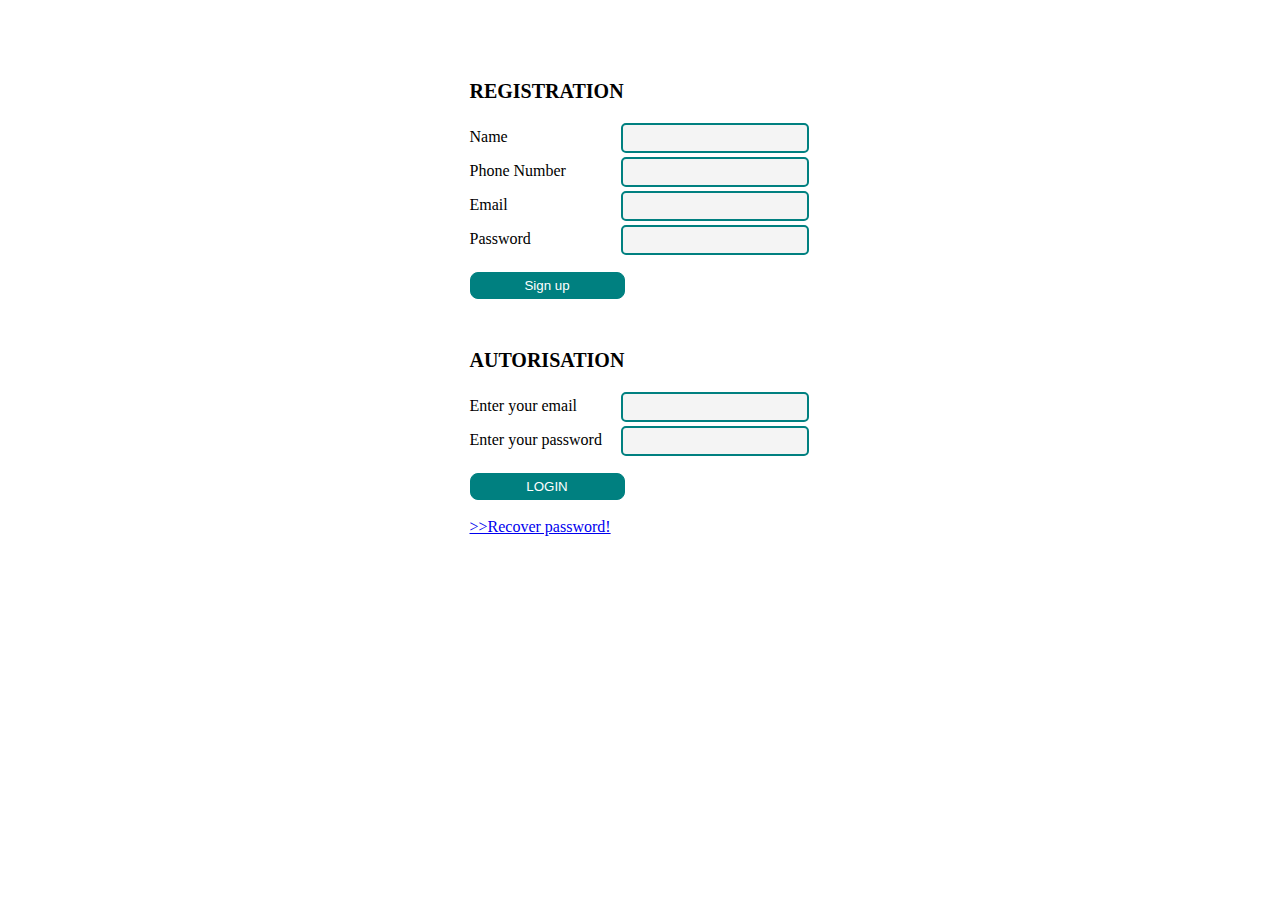
<file: index.html>
<!DOCTYPE html>
<html lang="en">

<head>
    <meta charset="UTF-8">
    <meta name="viewport" content="width=device-width, initial-scale=1.0">
    <title>Registration</title>
    <link rel="stylesheet" href="./style.css">
</head>

<body>
    <div class="registration">
        <h1>REGISTRATION</h1><br>
        <label for="">Name</label> <input class="name" type="text"><br>
        <label for="">Phone Number</label> <input class="phone" type="text"><br>
        <label for="">Email</label> <input class="email" type="text"><br>
        <label for="">Password</label> <input class="password"
            type="password"><br>
        <button class="signUp">Sign up</button>
    </div>
    <div class="autorisation">
        <h1>AUTORISATION</h1><br>
        <label for="">Enter your email</label> <input class="your_email"
            type="text"><br>
        <label for="">Enter your password</label> <input class="your_password"
            type="password"><br>
        <button class="login">LOGIN</button> <br><br>
        <a href="./index2.html"> >>Recover password!</a><br><br>


    </div>
</body>
<script src="./script.js"></script>

</html>
</file>
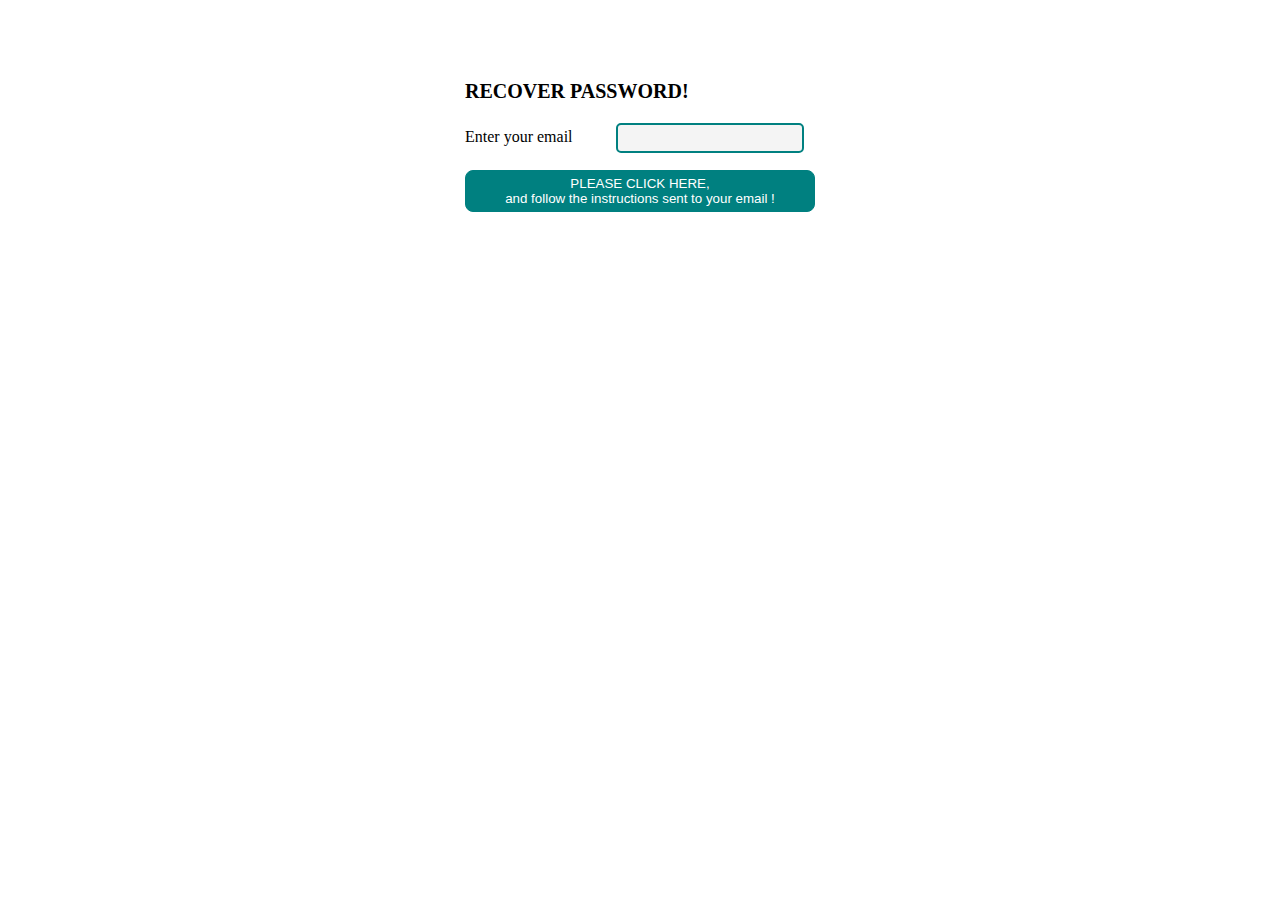
<file: index2.html>
<!DOCTYPE html>
<html lang="en">

<head>
    <meta charset="UTF-8">
    <meta name="viewport" content="width=device-width, initial-scale=1.0">
    <title>Recover password</title>
    <link rel="stylesheet" href="./style.css">
</head>

<body>
    <div class="">
        <h1>RECOVER PASSWORD!</h1><br>
        <label for="">Enter your email</label> <input class="your_email"
            type="text"><br>
        <button class="passw_link">PLEASE CLICK HERE, <br> and follow the
            instructions sent to your email !</button>
        <a href=""></a>
    </div>
</body>

</html>
</file>
<file: style.css>
* {
  margin: 0;
  padding: 0;
  box-sizing: border-box;
  font-family: Cambria, Cochin, Georgia, Times, "Times New Roman", serif;
}
body {
  padding: 30px;
  display: flex;
  flex-direction: column;
  align-items: center;
}
div {
  margin-top: 50px;
}
h1 {
  font-size: 20px;
}
label {
  display: inline-block;
  min-width: 145px;
}
input {
  border-radius: 5px;
  background-color: rgb(244, 244, 244);
  padding: 5px 10px;
  margin: 2px;
  transition: all 0.2s ease-out;
  border: 2px solid teal;
}
input:hover {
  outline: none; /* когда элемент активный, 
  контура не видно */
  /* border: none; */
  border: 2px solid white;
}
button {
  cursor: pointer; /* при наведении на кнопку курсор 
  меняется на указатель */
  margin-top: 15px;
  width: 155px;
  padding: 1.5%;
  border-radius: 8px;
  background-color: teal;
  color: white;
  border: 1px solid teal;
  transition: all 0.5s ease-out;
  font-family: "Lucida Sans", "Lucida Sans Regular", "Lucida Grande",
    "Lucida Sans Unicode", Geneva, Verdana, sans-serif;
}
.passw_link {
  width: 350px;
  padding: 5px 10px;
}

button:hover {
  background: transparent;
  color: teal;
  border: 1px solid teal;
}
</file>
